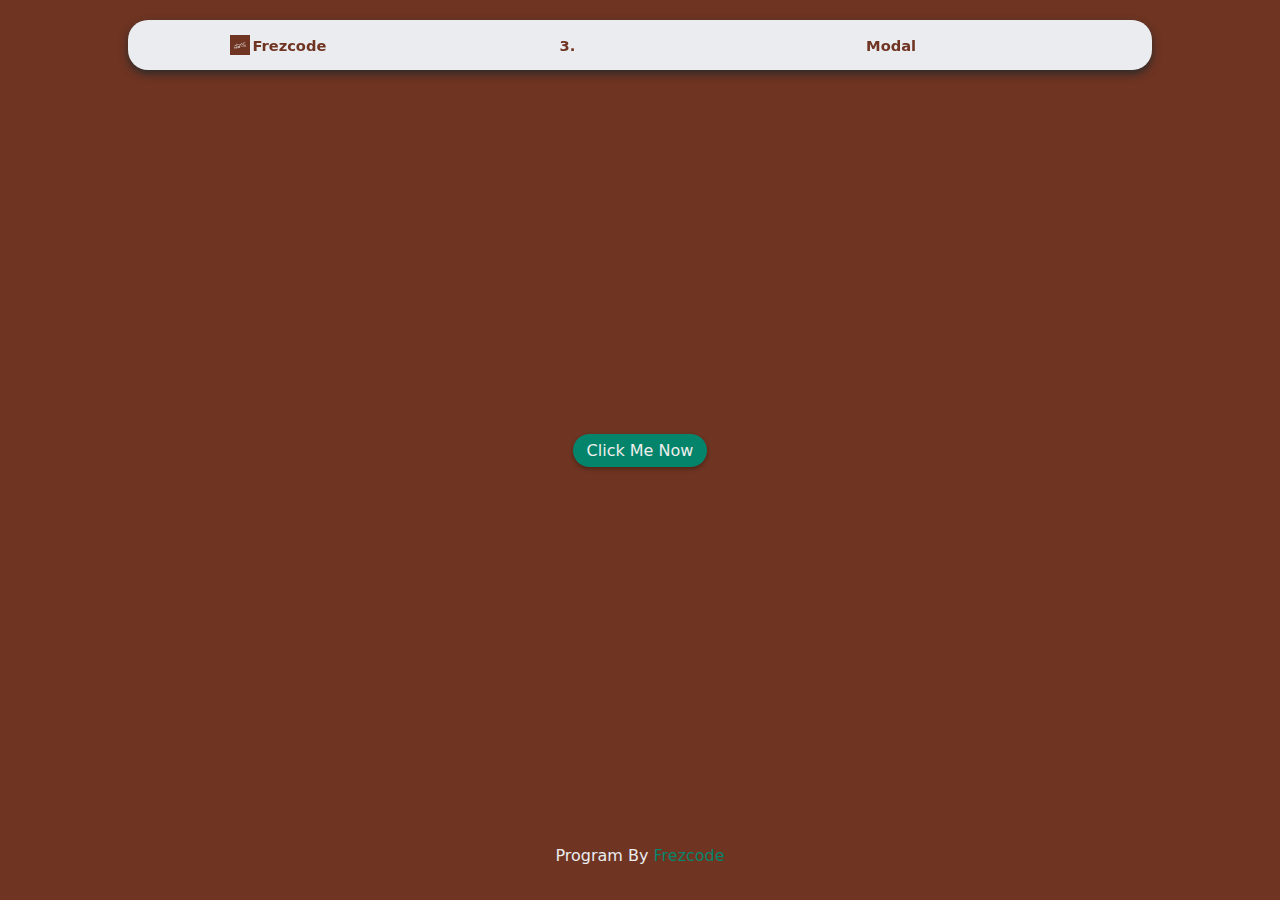
<file: Modal/index.html>
<!DOCTYPE html>
<html lang="en">
<head>
    <meta charset="UTF-8">
    <meta name="viewport" content="width=device-width, initial-scale=1.0">
    <title>Project 3 | Modal</title>
    <link rel="stylesheet" href="style.css">
</head>
<body>
    <div class="nav_bar">
        <nav>
            <span class="logo"><img src="./IMG/frezcode.jpg" alt="imag not found"> <p>Frezcode</p></span>
            <span class="centre"><p>3.</p></span>
            <span class="name_of_project"><p>Modal</p></span>
        </nav>
    </div>
    <section>
        <button popovertarget="Modal">Click Me Now</button>
        
    </section>
    <div id="Modal" class="modal_container" popover>
        <div class="Modal_content">
            <h1 >Lorem ipsum dolor sit.</h1>
            <img src="IMG/wallpaper21.png" alt="image not found!!" width="250" height="150">

            <p>Lorem ipsum dolor sit amet,
                 consectetur adipisicing elit. 
                 totam rem voluptas culpa impedit blanditiis nihil rerum distinctio!</p>
            <button onclick="closeModal()" > close Modal</button> 
    </div>
       


    </div>
    <footer>
        <p>Program By <a href="http://github.com//Diospace">Frezcode</a></p>
    </footer>
     <script src="script.js"></script>
    
</body>
</html>
</file>
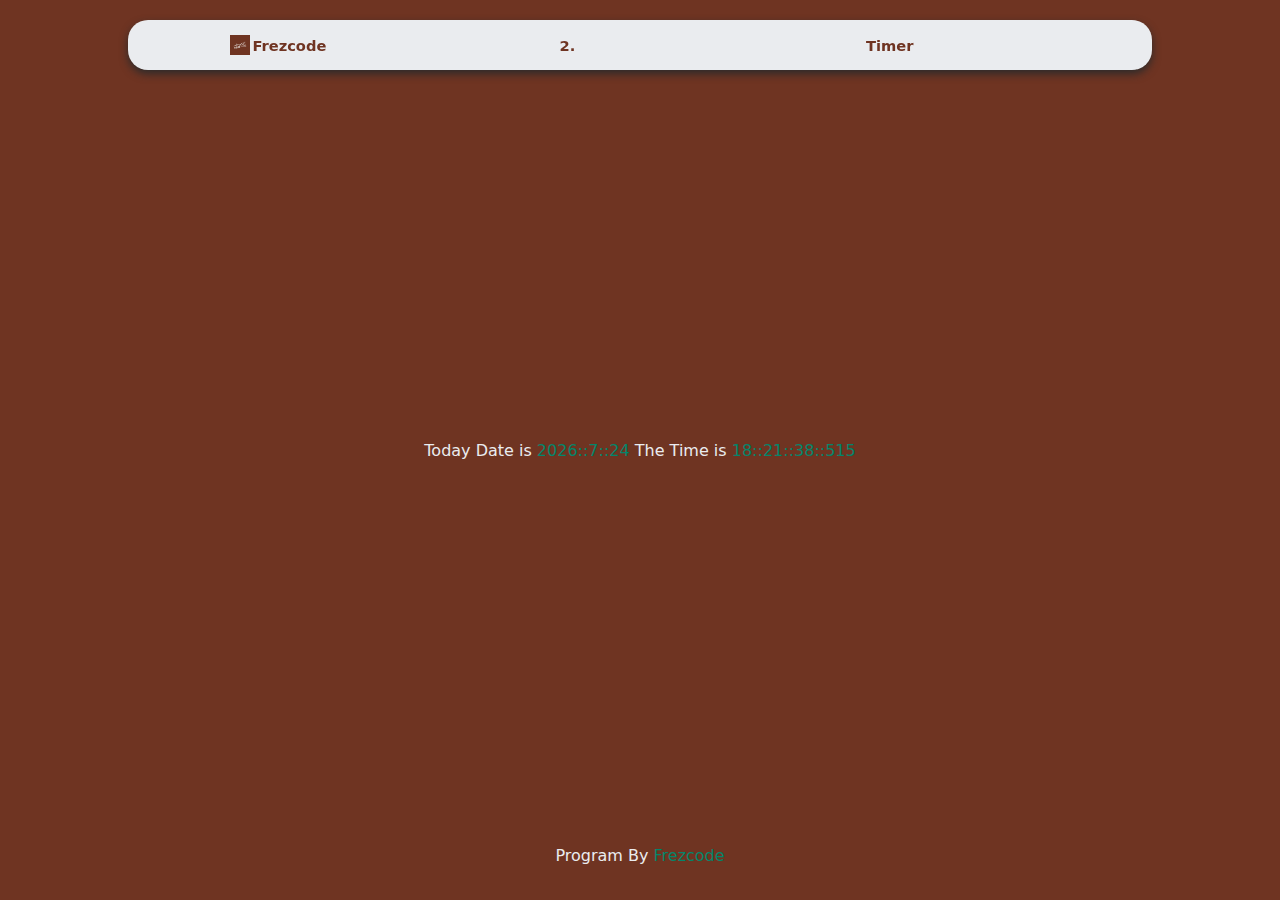
<file: Timer/index.html>
<!DOCTYPE html>
<html lang="en">
<head>
    <meta charset="UTF-8">
    <meta name="viewport" content="width=, initial-scale=1.0">
    <title>Project 2 | Timer </title>
    <link rel="stylesheet" href="style.css">
</head>
<body>
    <div class="nav_bar">
        <nav>
            <span class="logo"><img src="./IMG/frezcode.jpg" alt="imag not found"> <p>Frezcode</p></span>
            <span class="centre"><p>2.</p></span>
            <span class="name_of_project"><p>Timer</p></span>
        </nav>
    </div>
     <section>
       <p>Today Date is <span class="Date"></span> The Time is <span class="Time"></span></p>
    </section>
 
   

    <footer>
        <p>Program By <a href="http://github.com//Diospace">Frezcode</a></p>
    </footer>
      <script src="script.js"></script> 
</body>
</html>
</file>
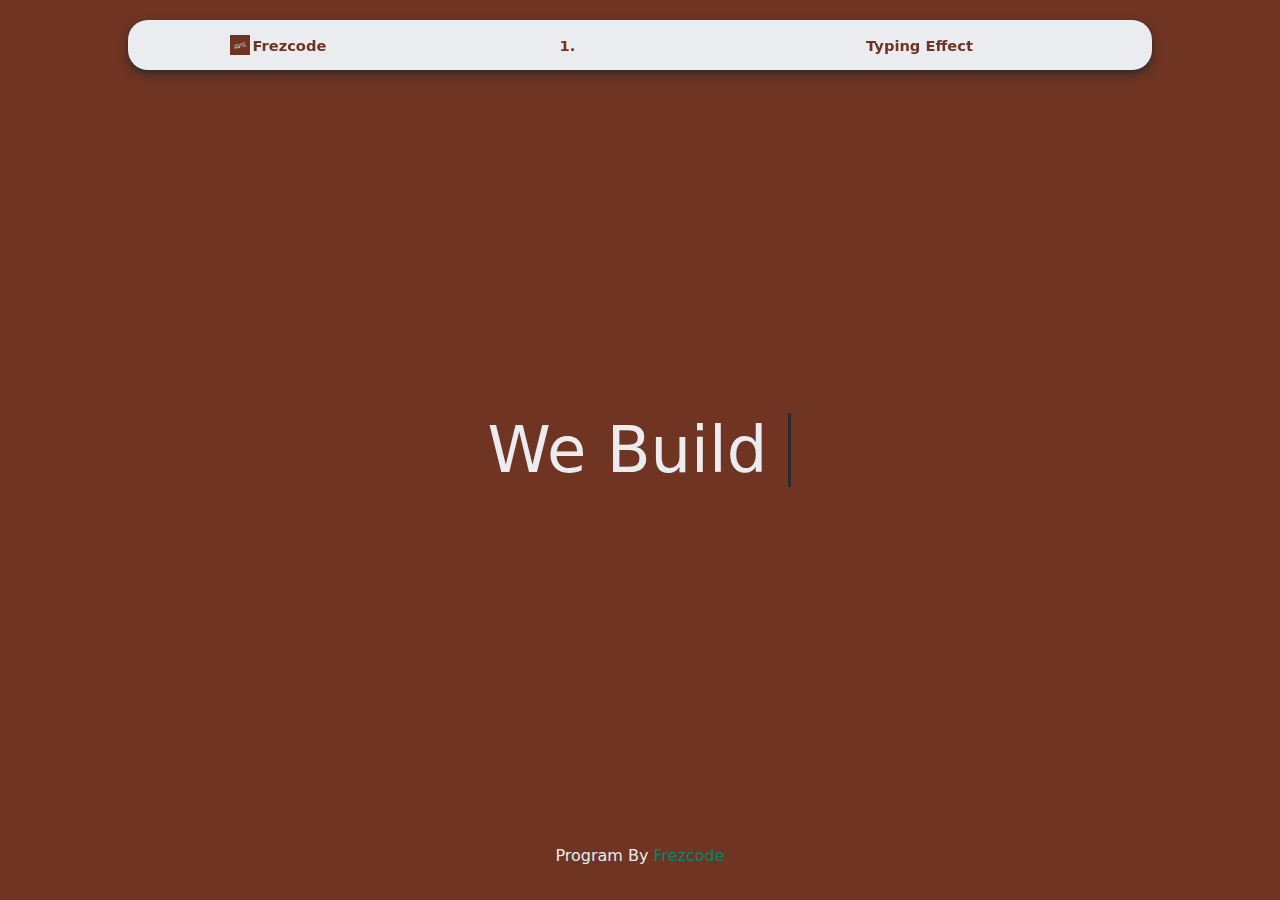
<file: TypeEffect/index.html>
<!DOCTYPE html>
<html lang="en">
<head>
    <meta charset="UTF-8">
    <meta name="viewport" content="width=, initial-scale=1.0">
    <title>Project 1 | Type Effect</title>
    <link rel="stylesheet" href="style.css">
</head>
<body>
    <div class="nav_bar">
        <nav>
            <span class="logo"><img src="./IMG/frezcode.jpg" alt="imag not found"> <p>Frezcode</p></span>
            <span class="centre"><p>1.</p></span>
            <span class="name_of_project"><p>Typing Effect</p></span>
        </nav>
    </div>
    <section>
        <p>We Build <span class="typing-text"></span> <span class="cursor"> &nbsp;</span></p>
    </section>

    <footer>
        <p>Program By <a href="http://github.com//Diospace">Frezcode</a></p>
    </footer>
    <script src="script.js"></script>
</body>
</html>
</file>
<file: Modal/style.css>
:root{
    --background:#6f3422;
    --cream:#eaecef;
    --lightGreen:#04856B;
    --black: rgb(44, 43 ,43);
    --width:100%;
    --height:100%;
    --modal_width:300px;
}

*{
    margin: 0;
    padding: 0;
    box-sizing: border-box;
}

body{
    width: calc(var(--width));
    background: var(--background);
    color:var(--cream);
    font-family:Sitka Display, 'Jost', system-ui, -apple-system, BlinkMacSystemFont, 'Segoe UI', Roboto, Oxygen, Ubuntu, Cantarell, 'Open Sans', 'Helvetica Neue', sans-serif ;
}

.nav_bar{
   display: flex;  
   width: 100%;
   height: 10vh;
   justify-content: center;
   align-items: center;
 
}

.nav_bar nav{
    display: flex;
    position: fixed;
    width: 80%;
    height: 50px;
    background-color: var(--cream);
    border-radius: 20px;
    box-shadow: 0 4px 8px var(--black);
}
.nav_bar nav span{
    position: relative;
    display: flex;
    list-style-type: none;
    top: 30%;
}
span p{
    left: 3px;
    color: var(--background);
    font-family: Exotc350 Bd Bt,system-ui, -apple-system, BlinkMacSystemFont, 'Segoe UI', Roboto, Oxygen, Ubuntu, Cantarell, 'Open Sans', 'Helvetica Neue', sans-serif;
    font-weight: bold;
    font-size: 11pt;
    padding: 2px;
}
.logo{
    width: 20px;
    height: 20px;
    left: 10%;
}

.centre{
    left: 40%;
}
.name_of_project{
    left: 68%;
}

section{
    height: 80vh;
    display: flex;
    align-items: center;
    justify-content: center;
}

section p{
    font-size: 4rem;
    font-weight: 500;
}
section button{
    font-family: Sitka Display, system-ui, -apple-system, BlinkMacSystemFont, 'Segoe UI', Roboto, Oxygen, Ubuntu, Cantarell, 'Open Sans', 'Helvetica Neue', sans-serif;
}

.typing-text{
    color: var(--lightGreen);
}

.cursor{
    width: 3px;
    background-color: var(--black);
    display: inline-block;
    margin-right: 2px;
    animation: blink 1s infinite;
}

@keyframes blink {
    0%{background: var(--black);}
    50%{background: var(--cream);}
    100%{background: var(--black);}
    }

.cursor .typing{
    animation: none;
}

footer{
    display: flex;
    align-items: center;
    justify-content: center;
    height: 10vh;
}

footer a{
    color: var(--lightGreen);
    text-decoration: none;
}





.modal_container{
    position: relative;
    width: 100%;
    height: 100%;
    background-color: rgba(0, 0, 0, 0.329);
}

.Modal_content{
    position: relative;
    display: block;
    width: 300px;
    height: 300px;
    background-color: var(--cream);
    left: calc((var(--width)/2.6));
    top:calc((var(--height)/3));
    box-shadow: 0 2px 4px rgba(0, 0, 0, 0.6);
    outline: none;
    border: none;
    border-radius: 12px;
    padding: 5px;
}
.Modal_content h1{
    position: relative;
    font-size: 15pt;
    top: 8px;
    left: 5px;
    font-weight: bold;
    color: var(--background);
    font-family:Exotc350 Bd Bt, system-ui, -apple-system, BlinkMacSystemFont, 'Segoe UI', Roboto, Oxygen, Ubuntu, Cantarell, 'Open Sans', 'Helvetica Neue', sans-serif;
}

.Modal_content img{
    position: relative;
    display: block;
    top: 15px;
    left: 20px;
    border-radius: 12px;
   
}

.Modal_content p{
    position: relative;
    display: block;
    top: 20px;
    left: 9px;
    contain: layout;
    font-size: 10pt;
    color: var(--background);

}

.Modal_content button{
    position: relative;
    display: flex;
    top: 15px;
    left: 150px;

}




@media screen and (max-width:700px) {
    .name_of_project{
        left: 50%;
    }
    section p{
        font-size: 2rem;
    }
    .Modal_content{
        left: calc((var(--width)/6));
        top:calc((var(--height)/3));
    }
   
}

@media screen and (max-width:400px) {
    .name_of_project{
        left: 50%;
    }
    section p{
        font-size: 2rem;
    }
    .Modal_content{
        left: calc((var(--width)/15));
        top:calc((var(--height)/3));
    }
   
}







button {
    cursor: pointer;
    font-size: 1rem;
    color: #202329;
    font-family:Sitka Display, system-ui, -apple-system, BlinkMacSystemFont, 'Segoe UI', Roboto, Oxygen, Ubuntu, Cantarell, 'Open Sans', 'Helvetica Neue', sans-serif;
    border: none;
    background:var(--lightGreen);
    color: #EFEEEB;
    padding: 7px 14px;
    border-radius: 25px;
    outline: none;
    box-shadow: 0 2px 4px rgba(0, 0, 0, 0.3);
}

button:hover{
    background-color:var(--black);
}
</file>
<file: Timer/style.css>
:root{
    --background:#6f3422;
    --cream:#eaecef;
    --lightGreen:#04856B;
    --black: rgb(44, 43 ,43);
}

*{
    margin: 0;
    padding: 0;
    box-sizing: border-box;
}

body{
    background: var(--background);
    color:var(--cream);
    font-family: Sitka Display,'Jost', system-ui, -apple-system, BlinkMacSystemFont, 'Segoe UI', Roboto, Oxygen, Ubuntu, Cantarell, 'Open Sans', 'Helvetica Neue', sans-serif ;
}

.nav_bar{
   display: flex;  
   width: 100%;
   height: 10vh;
   justify-content: center;
   align-items: center;
 
}

.nav_bar nav{
    display: flex;
    position: fixed;
    width: 80%;
    height: 50px;
    background-color: var(--cream);
    border-radius: 20px;
    box-shadow: 0 4px 8px var(--black);
}
.nav_bar nav span{
    position: relative;
    display: flex;
    list-style-type: none;
    top: 30%;
}
span p{
    left: 3px;
    color: var(--background);
    font-family: Exotc350 Bd Bt,system-ui, -apple-system, BlinkMacSystemFont, 'Segoe UI', Roboto, Oxygen, Ubuntu, Cantarell, 'Open Sans', 'Helvetica Neue', sans-serif;
    font-weight: bold;
    font-size: 11pt;
    padding: 2px;
}
.logo{
    width: 20px;
    height: 20px;
    left: 10%;
}

.centre{
    left: 40%;
}
.name_of_project{
    left: 68%;
}

section{
    display: flex;
    width: 100%;
    height: 80vh;
    align-items: center;
    justify-content: center;
}

section p{
  
    font-size: 1rem;
    font-weight: 500;
}

.Date,.Time ,.typing-text{
    color: var(--lightGreen);
    font-family:'Jost', system-ui, -apple-system, BlinkMacSystemFont, 'Segoe UI', Roboto, Oxygen, Ubuntu, Cantarell, 'Open Sans', 'Helvetica Neue', sans-serif ;
}

.cursor{
    width: 3px;
    background-color: var(--black);
    display: inline-block;
    margin-right: 2px;
    animation: blink 1s infinite;
}

@keyframes blink {
    0%{background: var(--black);}
    50%{background: var(--cream);}
    100%{background: var(--black);}
    }

.cursor .typing{
    animation: none;
}
footer{
    display: flex;
    align-items: center;
    justify-content: center;
    height: 10vh;
}

footer a{
    color: var(--lightGreen);
    text-decoration: none;
}

@media screen and (max-width:700px) {
    .name_of_project{
        left: 50%;
    }
    section p{
        font-size: 0.6rem;
    }


    
}
</file>
<file: TypeEffect/style.css>
:root{
    --background:#6f3422;
    --cream:#eaecef;
    --lightGreen:#04856B;
    --black: rgb(44, 43 ,43);
}

*{
    margin: 0;
    padding: 0;
    box-sizing: border-box;
}

body{
    background: var(--background);
    color:var(--cream);
    font-family:Sitka Display, 'Jost', system-ui, -apple-system, BlinkMacSystemFont, 'Segoe UI', Roboto, Oxygen, Ubuntu, Cantarell, 'Open Sans', 'Helvetica Neue', sans-serif ;
}

.nav_bar{
   display: flex;  
   width: 100%;
   height: 10vh;
   justify-content: center;
   align-items: center;
 
}

.nav_bar nav{
    display: flex;
    position: fixed;
    width: 80%;
    height: 50px;
    background-color: var(--cream);
    border-radius: 20px;
    box-shadow: 0 4px 8px var(--black);
}
.nav_bar nav span{
    position: relative;
    display: flex;
    list-style-type: none;
    top: 30%;
}
span p{
    left: 3px;
    color: var(--background);
    font-family: Exotc350 Bd Bt,system-ui, -apple-system, BlinkMacSystemFont, 'Segoe UI', Roboto, Oxygen, Ubuntu, Cantarell, 'Open Sans', 'Helvetica Neue', sans-serif;
    font-weight: bold;
    font-size: 11pt;
    padding: 2px;
}
.logo{
    width: 20px;
    height: 20px;
    left: 10%;
}

.centre{
    left: 40%;
}
.name_of_project{
    left: 68%;
}

section{
    height: 80vh;
    display: flex;
    align-items: center;
    justify-content: center;
}

section p{
    font-size: 4rem;
    font-weight: 500;
}

.typing-text{
    color: var(--lightGreen);
}

.cursor{
    width: 3px;
    background-color: var(--black);
    display: inline-block;
    margin-right: 2px;
    animation: blink 1s infinite;
}

@keyframes blink {
    0%{background: var(--black);}
    50%{background: var(--cream);}
    100%{background: var(--black);}
    }

.cursor .typing{
    animation: none;
}
footer{
    display: flex;
    align-items: center;
    justify-content: center;
    height: 10vh;
}

footer a{
    color: var(--lightGreen);
    text-decoration: none;
}

@media screen and (max-width:700px) {
    .name_of_project{
        left: 50%;
    }
    section p{
        font-size: 2rem;
    }


    
}
</file>
